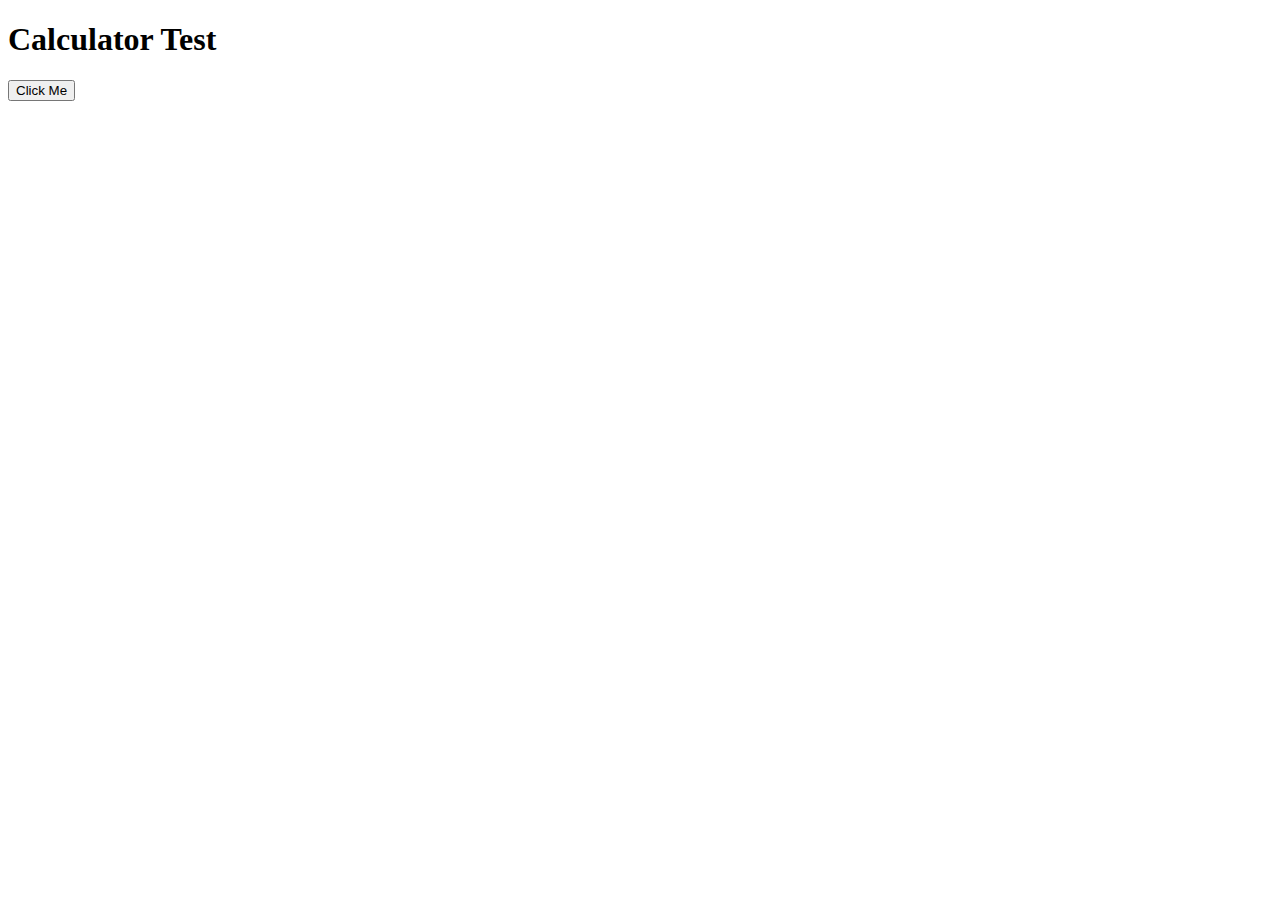
<file: test-calc-simple.html>
<!DOCTYPE html>
<html>
<head>
    <title>Test Calculator</title>
</head>
<body>
    <h1>Calculator Test</h1>
    <button onclick="testCalc()">Click Me</button>
    <div id="result"></div>
    
    <script>
        function testCalc() {
            console.log('Button clicked!');
            document.getElementById('result').innerHTML = 'Button works!';
            alert('Test successful!');
        }
    </script>
</body>
</html>
</file>
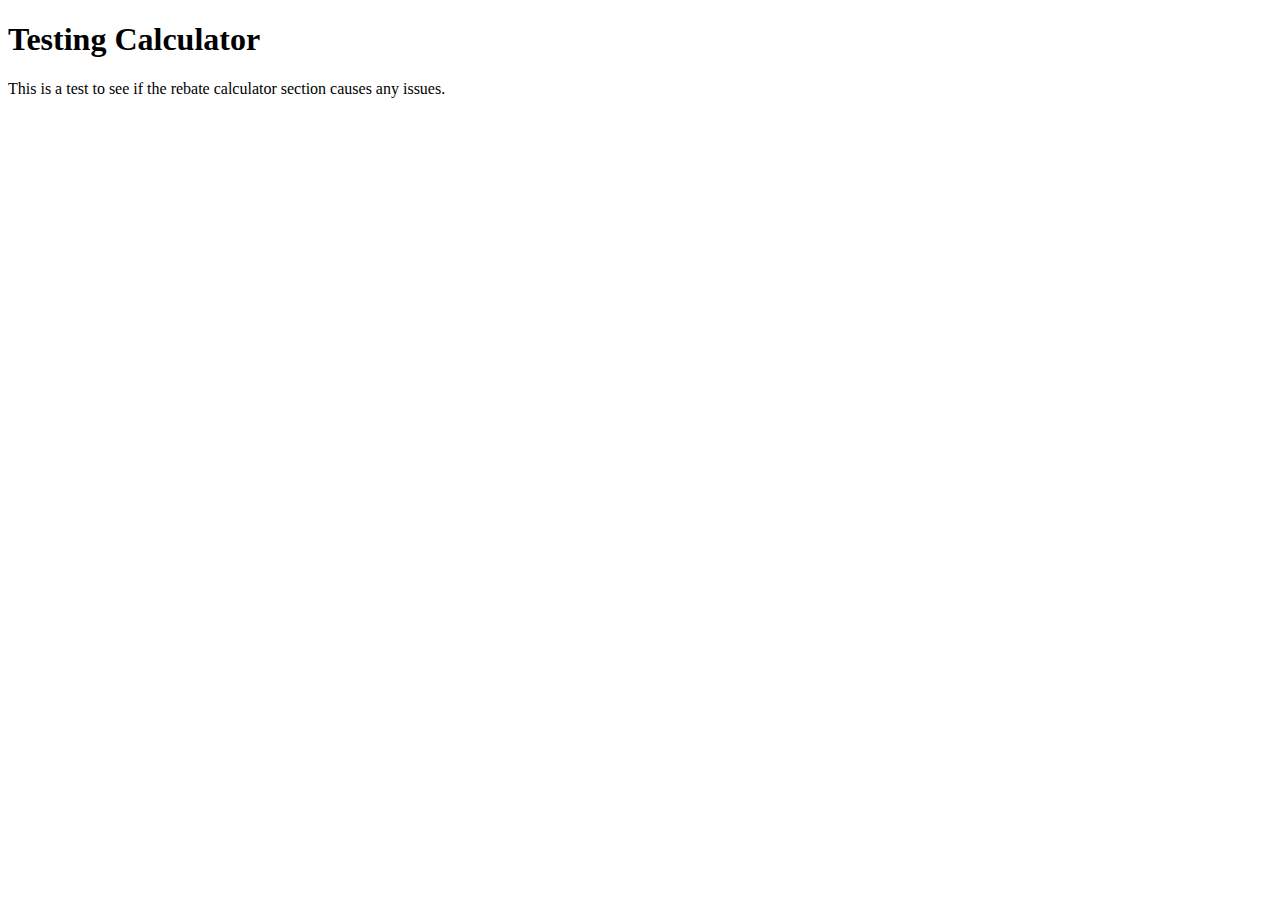
<file: test-calculator.html>
<!DOCTYPE HTML>
<html>
<body>
<h1>Testing Calculator</h1>
<p>This is a test to see if the rebate calculator section causes any issues.</p>
<script>
console.log('Test page loaded successfully');
</script>
</body>
</html>
</file>
